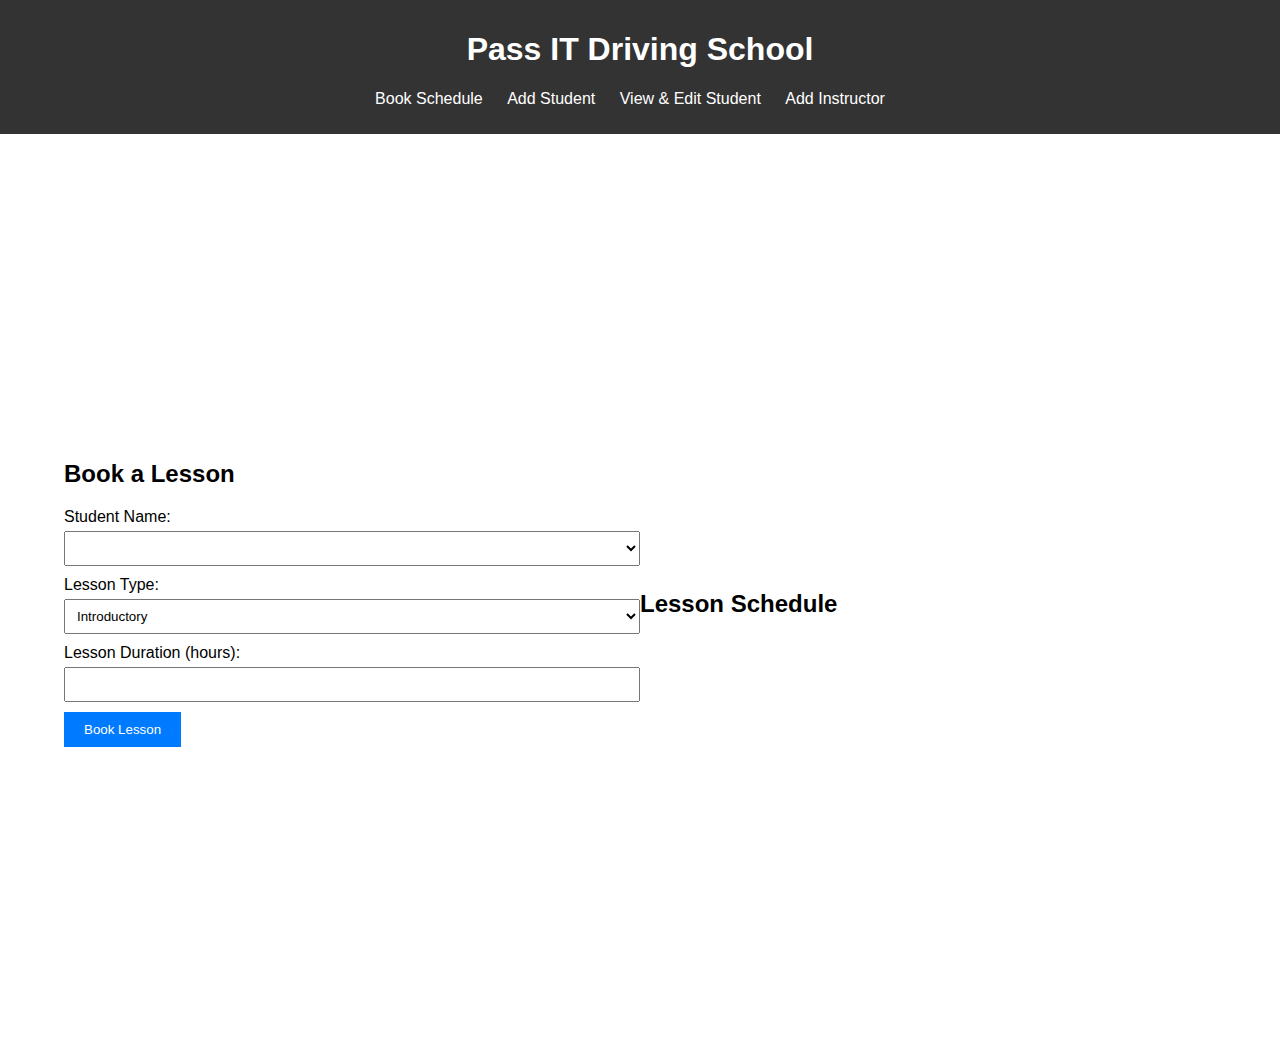
<file: index.html>
<!DOCTYPE html>
<html lang="en">
<head>
    <meta charset="UTF-8">
    <meta name="viewport" content="width=device-width, initial-scale=1.0">
    <title>Pass IT Driving School</title>
    <link rel="stylesheet" href="styles.css">
</head>
<body>
    <header>
        <h1>Pass IT Driving School</h1>
        <nav>
            <ul>
                <li><a href="index.html">Book Schedule</a></li>
                <li><a href="studentDet.html">Add Student</a></li>
                <li><a href="student-display.html">View & Edit Student</a></li>

                <li><a href="instructor.html">Add Instructor</a></li>
            </ul>
        </nav>
    </header>
    <div id="main-container">
        <div id="booking-form">
            <h2>Book a Lesson</h2>
            <form id="lesson-form">
                <label for="student-name">Student Name:</label>
                <select id="student-name" required>
                    <!-- Options will be populated dynamically -->
                </select>
                <label for="lesson-type">Lesson Type:</label>
                <select id="lesson-type" required>
                    <option value="introductory">Introductory</option>
                    <option value="standard">Standard</option>
                    <option value="pass-plus">Pass Plus</option>
                    <option value="driving-test">Driving Test</option>
                </select>
                <label for="lesson-duration">Lesson Duration (hours):</label>
                <input type="number" id="lesson-duration" min="1" max="3" required>
                <button type="submit">Book Lesson</button>
            </form>
        </div>
        <div id="lesson-schedule">
            <h2>Lesson Schedule</h2>
            <ul id="lesson-list">
                <!-- JavaScript will populate this list -->
            </ul>
        </div>
    </div>
    <script src="script.js"></script>
</body>
</html>
</file>
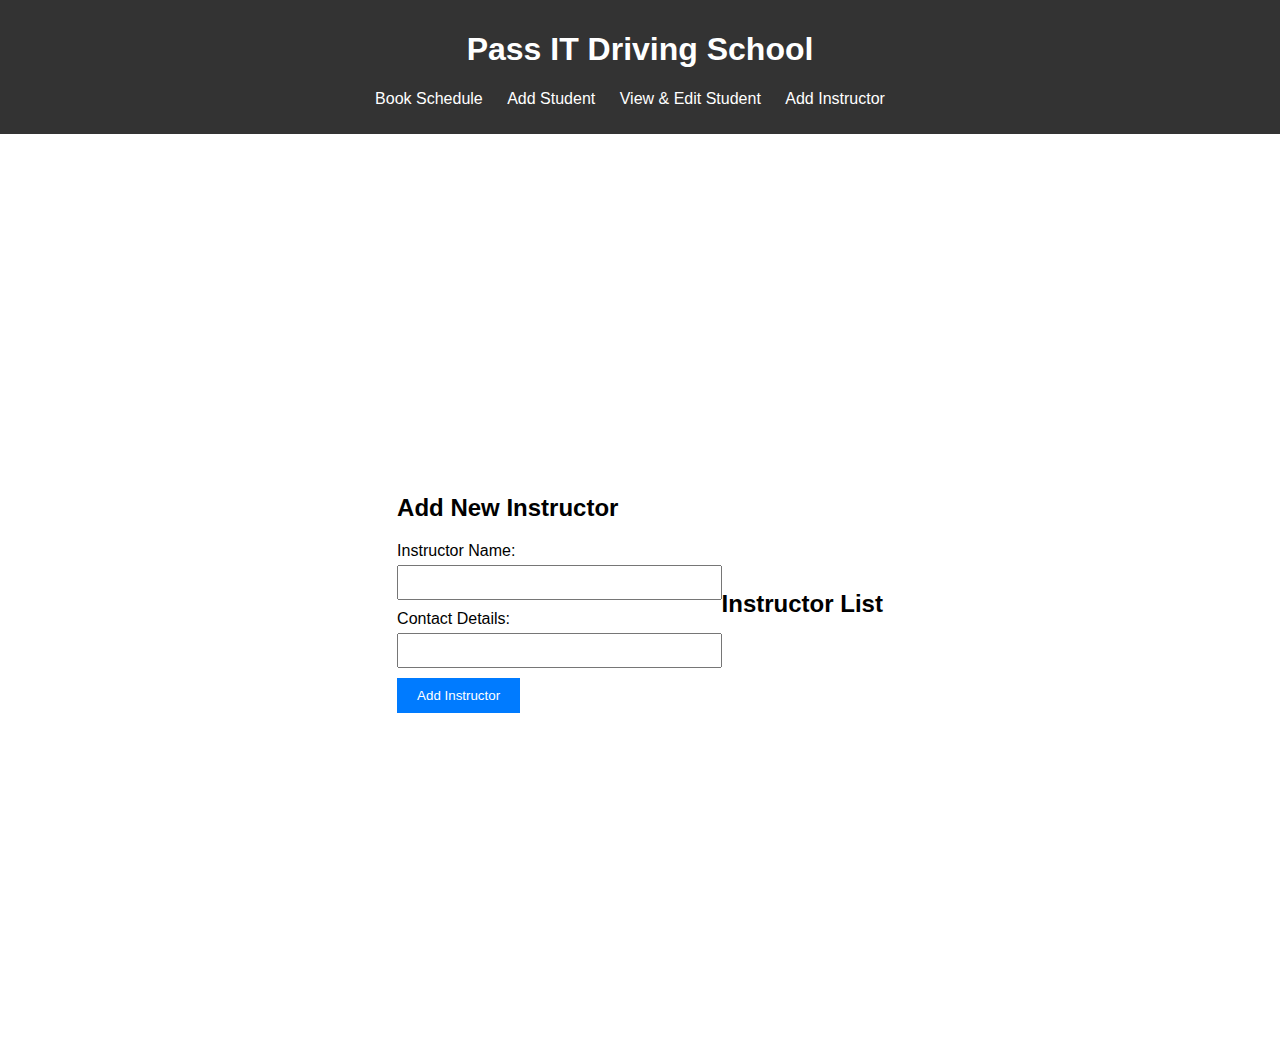
<file: instructor.html>
<!DOCTYPE html>
<html lang="en">
<head>
    <meta charset="UTF-8">
    <meta name="viewport" content="width=device-width, initial-scale=1.0">
    <title>Pass IT Driving School - Instructor Management</title>
    <link rel="stylesheet" href="styles.css">
</head>
<body>
    <header>
        <h1>Pass IT Driving School</h1>
        <nav>
            <ul>
                <li><a href="/index.html">Book Schedule</a></li>
                <li><a href="studentDet.html">Add Student</a></li>
                <li><a href="student-display.html">View & Edit Student</a></li>

                <li><a href="instructor.html">Add Instructor</a></li>
            </ul>
        </nav>
    </header>
    <div id="main-container">
        <div id="instructor-form">
            <h2>Add New Instructor</h2>
            <form id="add-instructor-form">
                <label for="instructor-name">Instructor Name:</label>
                <input type="text" id="instructor-name" required>
                <label for="instructor-contact">Contact Details:</label>
                <input type="text" id="instructor-contact" required>
                <button type="submit">Add Instructor</button>
            </form>
        </div>
        <div id="instructor-list">
            <h2>Instructor List</h2>
            <ul id="instructor-list-items">
                <!-- Instructor data will be populated dynamically here -->
            </ul>
        </div>
    </div>
    <script src="script.js"></script>
</body>
</html>
</file>
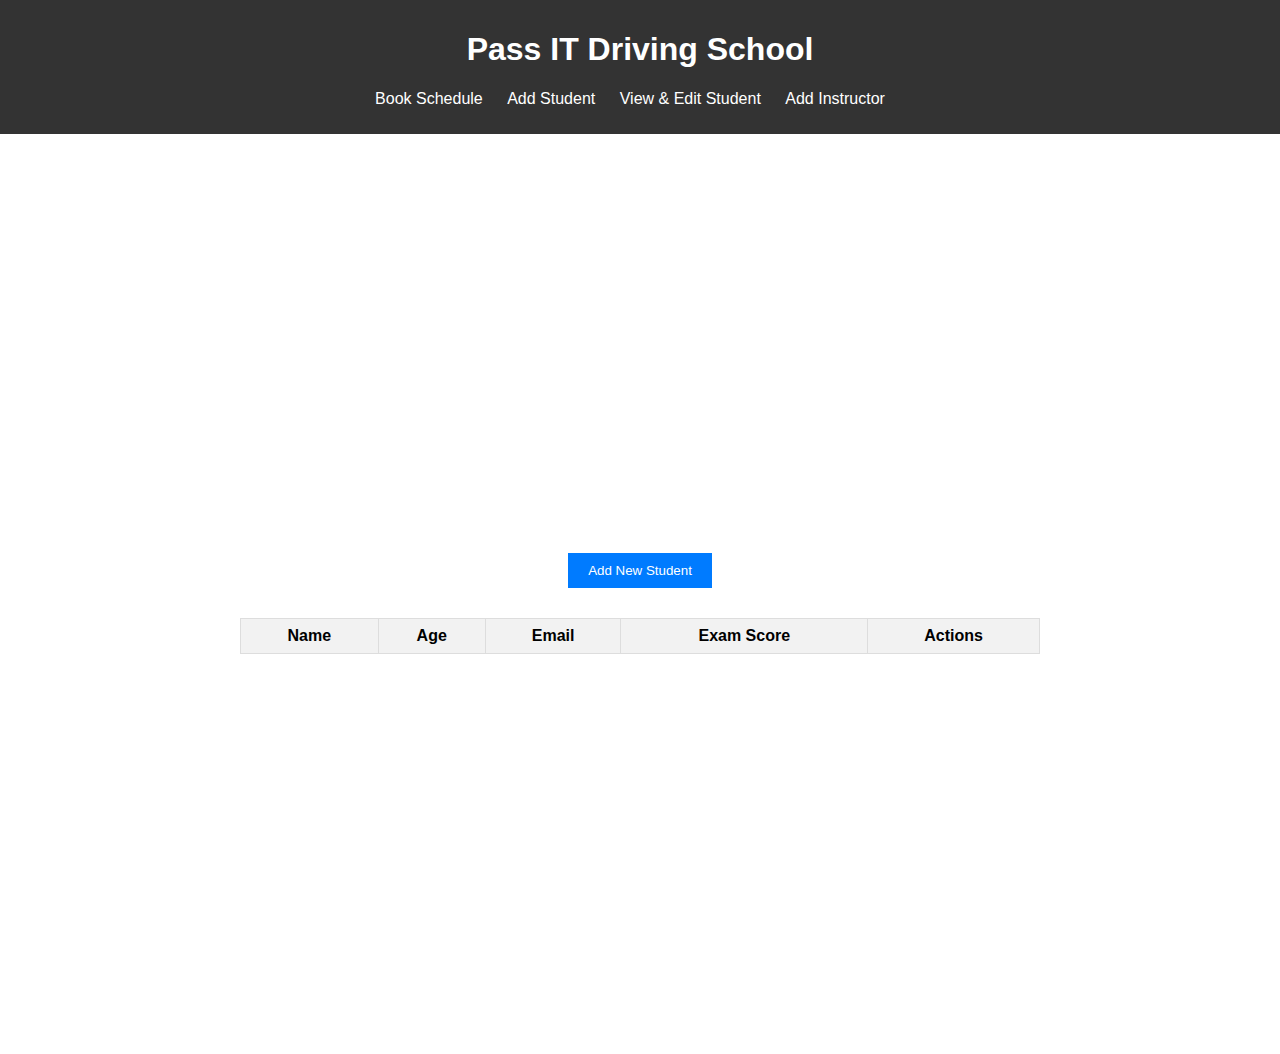
<file: student-display.html>
<!DOCTYPE html>
<html lang="en">
<head>
    <meta charset="UTF-8">
    <meta name="viewport" content="width=device-width, initial-scale=1.0">
    <title>Pass IT Driving School - Student Management</title>
    <link rel="stylesheet" href="styles.css">
    <style>
        /* Inline CSS styles */
        #header-container {
            text-align: center;
            margin-bottom: 10px;
        }
        
        #add-student-btn {
            margin-bottom: 10px;
        }
    </style>
</head>
<body>
    <header>
        <h1>Pass IT Driving School</h1>
        <nav>
            <ul>
                <li><a href="index.html">Book Schedule</a></li>
                <li><a href="studentDet.html">Add Student</a></li>
                <li><a href="student-display.html">View & Edit Student</a></li>

                <li><a href="instructor.html">Add Instructor</a></li>
            </ul>
        </nav>
    </header>
    <div id="main-container" style="display: flex; flex-direction: column; align-items: center;">
        <div id="header-container" style="margin-bottom: 20px;">
            <button id="add-student-btn" onclick="redirectToStudentDetails()">Add New Student</button>

        </div>
        <table id="student-table" style="max-width: 800px; width: 100%; margin: 0 auto;">
            <thead>
                <tr>
                    <th>Name</th>
                    <th>Age</th>
                    <th>Email</th>
                    <th>Exam Score</th>
                    <th>Actions</th>
                </tr>
            </thead>
            <tbody id="student-table-body">
                <!-- Student data will be populated dynamically here -->
            </tbody>
        </table>
    </div>

    <!-- Edit Student Modal -->
    <div id="edit-student-modal" class="modal">
        <div class="modal-content">
            <span class="close">&times;</span>
            <h2>Edit Student Details</h2>
            <form id="edit-student-form">
                <input type="hidden" id="edit-student-name">
                <label for="edit-student-age">Age:</label>
                <input type="number" id="edit-student-age" required>
                <label for="edit-student-email">Email:</label>
                <input type="email" id="edit-student-email" required>
                <label for="edit-student-email">Test Score:</label>
                <input type="number" id="edit-student-score" required>
                <button type="submit">Save Changes</button>
            </form>
        </div>
    </div>

    <script src="script.js"></script>
    <script>
        function redirectToStudentDetails() {
            window.location.href = 'studentDet.html';
        }
    </script>
    
</body>
</html>
</file>
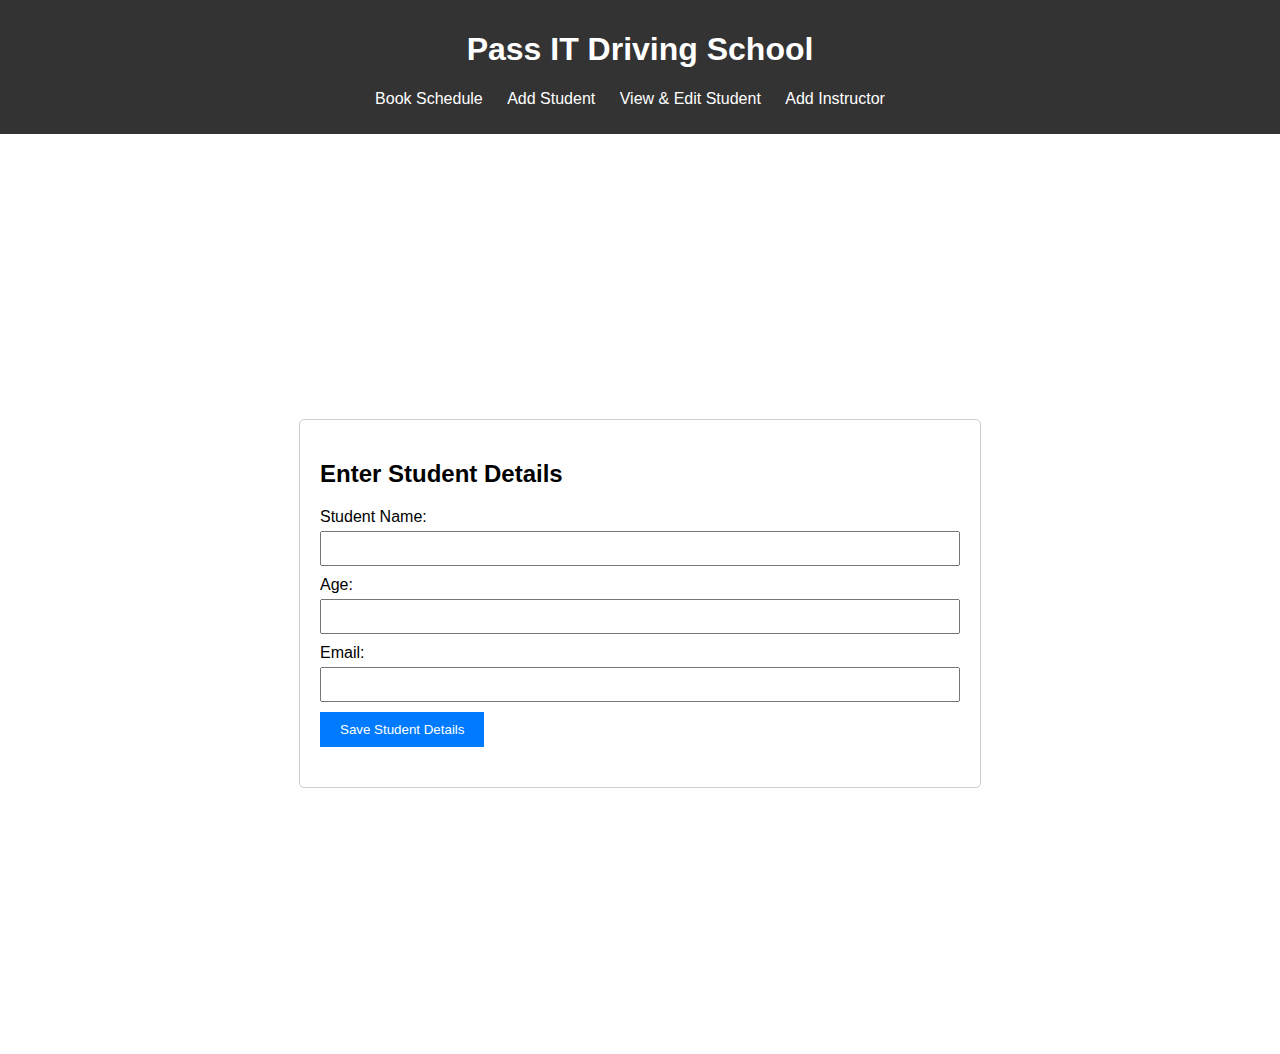
<file: studentDet.html>
<!DOCTYPE html>
<html lang="en">
<head>
    <meta charset="UTF-8">
    <meta name="viewport" content="width=device-width, initial-scale=1.0">
    <title>Pass IT Driving School - Student Details</title>
    <link rel="stylesheet" href="styles.css">
</head>
<body>
    <header>
        <h1>Pass IT Driving School</h1>
        <nav>
            <ul>
                <li><a href="index.html">Book Schedule</a></li>
                <li><a href="studentDet.html">Add Student</a></li>
                <li><a href="student-display.html">View & Edit Student</a></li>

                <li><a href="instructor.html">Add Instructor</a></li>
            </ul>
        </nav>
    </header>
    <div id="main-container">
        <div id="student-form">
            <h2>Enter Student Details</h2>
            <form id="student-details-form">
                <label for="student-name">Student Name:</label>
                <input type="text" id="student-name" required>
                <label for="student-age">Age:</label>
                <input type="number" id="student-age" min="16" max="100" required>
                <label for="student-email">Email:</label>
                <input type="email" id="student-email" required>
                <button type="submit" onclick="redirectToStudentDetails()">Save Student Details</button>
            </form>
        </div>
    </div>
    <script src="script.js"></script>
    <script>
        function redirectToStudentDetails() {
            window.location.href = 'student-display.html';
        }
    </script>
</body>
</html>
</file>
<file: styles.css>
body {
    font-family: Arial, sans-serif;
    margin: 0;
    padding: 0;
}

header {
    background-color: #333;
    color: #fff;
    padding: 20px;
    text-align: center;
}

#main-container {
    display: flex;
    justify-content: space-around;
    margin-top: 20px;
}

#booking-form, #lesson-schedule {
    width: 45%;
}

form {
    margin-bottom: 20px;
}

label {
    display: block;
    margin-bottom: 5px;
}

input, select {
    width: 100%;
    padding: 8px;
    margin-bottom: 10px;
    box-sizing: border-box;
}

button {
    padding: 10px 20px;
    background-color: #007bff;
    color: #fff;
    border: none;
    cursor: pointer;
}

button:hover {
    background-color: #0056b3;
}

#lesson-list {
    list-style-type: none;
    padding: 0;
}

#lesson-list li {
    border-bottom: 1px solid #ccc;
    padding: 10px 0;
}
body {
    font-family: Arial, sans-serif;
    margin: 0;
    padding: 0;
}

header {
    background-color: #333;
    color: #fff;
    padding: 20px;
    text-align: center;
}

#main-container {
    display: flex;
    justify-content: center;
    align-items: center;
    height: 100vh;
}

#student-form {
    width: 50%;
    border: 1px solid #ccc;
    padding: 20px;
    border-radius: 5px;
}

form {
    margin-bottom: 20px;
}

label {
    display: block;
    margin-bottom: 5px;
}

input {
    width: 100%;
    padding: 8px;
    margin-bottom: 10px;
    box-sizing: border-box;
}

button {
    padding: 10px 20px;
    background-color: #007bff;
    color: #fff;
    border: none;
    cursor: pointer;
}

button:hover {
    background-color: #0056b3;
}
/* Your existing CSS styles here */

/* Modal styles */
.modal {
    display: none;
    position: fixed;
    z-index: 1;
    left: 0;
    top: 0;
    width: 100%;
    height: 100%;
    overflow: auto;
    background-color: rgba(0,0,0,0.4);
}

.modal-content {
    background-color: #fefefe;
    margin: 15% auto;
    padding: 20px;
    border: 1px solid #888;
    width: 50%;
}

.close {
    color: #aaa;
    float: right;
    font-size: 28px;
    font-weight: bold;
}

.close:hover,
.close:focus {
    color: black;
    text-decoration: none;
    cursor: pointer;
}
/* Your existing CSS styles here */

/* Table styles */
#student-table {
    width: 100%;
    border-collapse: collapse;
    margin-top: 20px;
}

#student-table th, #student-table td {
    border: 1px solid #ddd;
    padding: 8px;
}

#student-table th {
    background-color: #f2f2f2;
}

#student-table tbody tr:nth-child(even) {
    background-color: #f2f2f2;
}

#student-table tbody tr:hover {
    background-color: #ddd;
}

/* Button styles */
.edit-btn, .delete-btn {
    padding: 5px 10px;
    border: none;
    cursor: pointer;
}

.edit-btn {
    background-color: #007bff;
    color: #fff;
}

.delete-btn {
    background-color: #dc3545;
    color: #fff;
}

.edit-btn:hover, .delete-btn:hover {
    opacity: 0.8;
}
/* Your existing CSS styles here */

#header-container {
    display: flex;
    justify-content: flex-end;
    margin-bottom: 20px;
}

#add-student-btn {
    padding: 10px 20px;
    background-color: #007bff;
    color: #fff;
    border: none;
    cursor: pointer;
}

#add-student-btn:hover {
    background-color: #0056b3;
}

/* Rest of your CSS styles */
/* Your existing CSS styles here */

header {
    background-color: #333;
    color: #fff;
    padding: 10px;
    text-align: center;
}

nav ul {
    list-style-type: none;
    padding: 0;
}

nav ul li {
    display: inline;
    margin-right: 20px;
}

nav ul li a {
    color: #fff;
    text-decoration: none;
}

nav ul li a:hover {
    text-decoration: underline;
}
</file>
